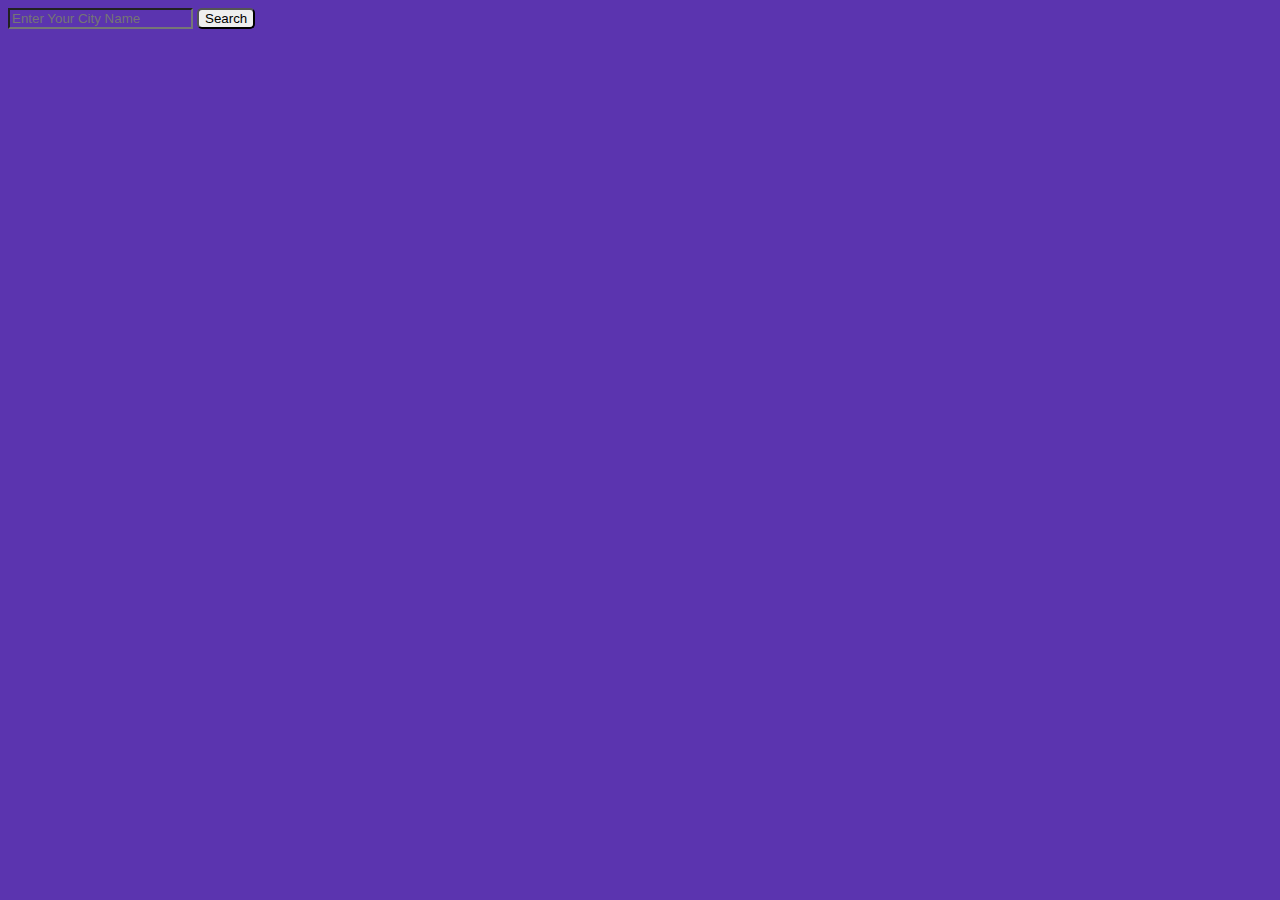
<file: index.html>
<!doctype html>
<html lang="en">

<head>
  <meta charset="utf-8">
  <meta name="viewport" content="width=device-width, initial-scale=1">
  <title>Weather </title>
  <link href="https://cdn.jsdelivr.net/npm/bootstrap@5.3.6/dist/css/bootstrap.min.css" rel="stylesheet"
    integrity="sha384-4Q6Gf2aSP4eDXB8Miphtr37CMZZQ5oXLH2yaXMJ2w8e2ZtHTl7GptT4jmndRuHDT" crossorigin="anonymous">
  <link rel="stylesheet" href="style.css">
</head>

<body>
  <form>
    <div class="container container-fluid col-lg-5 col-sm-12 d-flex justify-content-center align-items-center ">
      <div class="input-group mb-3">
        <input type="text" class="form-control white-placeholder  text-white" style="background: none;"
          placeholder="Enter Your City Name  " aria-label="Recipient’s username" aria-describedby="basic-addon2">
        <button class="btn  btn-outline-dark  border-white  col-lg-3   col-sm-12 butt" type="submit" style="border-radius: 5px;"
          id="basic-addon2">Search</button>
      </div>

    </div>
  </form>
  <div class="container container-fluid col-lg-5 col-sm-12 d-flex justify-content-center align-items-center ">
    <div class="container card">

    </div>
  </div>
  <div class="spinner"> </div>
  <script src="app.js"> </script>
  <script src="outputdata.js"></script>
  <script src="https://cdn.jsdelivr.net/npm/@popperjs/core@2.11.8/dist/umd/popper.min.js"
    integrity="sha384-I7E8VVD/ismYTF4hNIPjVp/Zjvgyol6VFvRkX/vR+Vc4jQkC+hVqc2pM8ODewa9r"
    crossorigin="anonymous"></script>
  <script src="https://cdn.jsdelivr.net/npm/bootstrap@5.3.6/dist/js/bootstrap.min.js"
    integrity="sha384-RuyvpeZCxMJCqVUGFI0Do1mQrods/hhxYlcVfGPOfQtPJh0JCw12tUAZ/Mv10S7D"
    crossorigin="anonymous"></script>
</body>

</html>
</file>
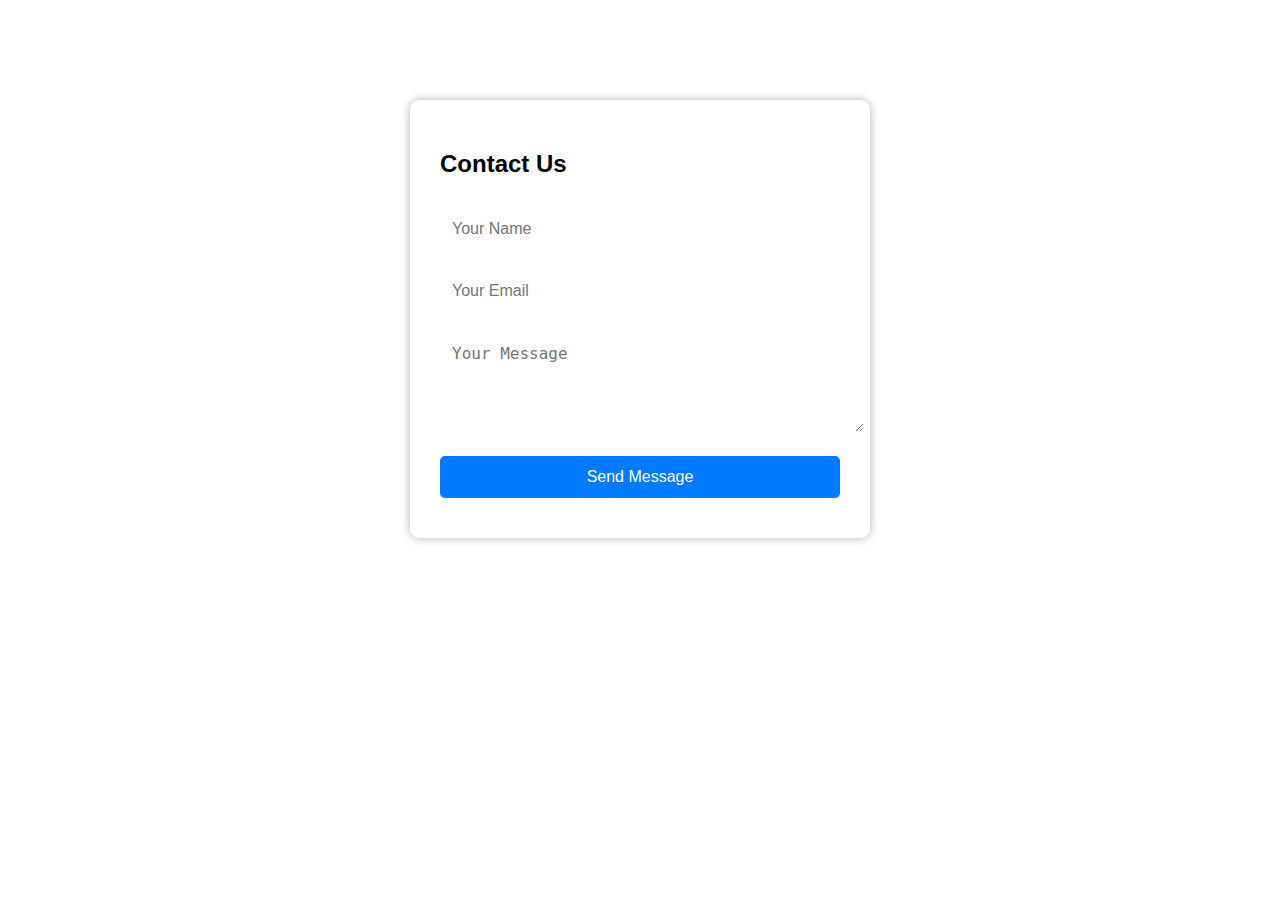
<file: ss.html>
<!DOCTYPE html>
<html lang="en">

<head>
  <meta charset="UTF-8" />
  <meta name="viewport" content="width=device-width, initial-scale=1.0" />
  <title>Blur Background Loader with Form</title>
  <style>
    body {
      margin: 0;
      padding: 0;
      font-family: sans-serif;
      background: url('https://images.unsplash.com/photo-1506744038136-46273834b3fb') no-repeat center center/cover;
    }

    .form-container {
      background-color: transparent;
      max-width: 400px;
      margin: 100px auto;
      background: rgba(255, 255, 255, 0.9);
      padding: 30px;
      border-radius: 10px;
      box-shadow: 0 0 10px rgba(0, 0, 0, 0.3);
    }

    input,
    textarea,
    button {
      width: 100%;
      padding: 12px;
      margin: 10px 0;
      border: none;
      border-radius: 5px;
      font-size: 16px;
    }

    button {
      background-color: #007BFF;
      color: white;
      cursor: pointer;
    }

    .loder {
      position: fixed;
      top: 0;
      left: 0;
      width: 100vw;
      height: 100vh;
      display: flex;
      justify-content: center;
      align-items: center;
      background-color: rgba(0, 0, 0, 0.3);
      /* backdrop-filter: blur(1px); */
      /* -webkit-backdrop-filter: blur(1px); */
      transition: 0.40s, 0.20s;
      /* z-index: 9999; */
    }

    .loder-hidden {
      opacity: 0;
      visibility: hidden;
    }

    .loder::after {
      content: "";
      width: 60px;
      height: 60px;
      border: 8px solid white;
      border-top-color: transparent;
      border-radius: 50%;
      animation: loding 1s linear infinite;
    }

    @keyframes loding {
      from {
        transform: rotate(0turn);
      }

      to {
        transform: rotate(1turn);
      }
    }
  </style>
</head>

<body>

  <!-- Loader -->
  <div class="loder"></div>

  <!-- Page Content -->
  <div class="form-container">
    <h2>Contact Us</h2>
    <input type="text" placeholder="Your Name" />
    <input type="email" placeholder="Your Email" />
    <textarea rows="4" placeholder="Your Message"></textarea>
    <button>Send Message</button>
  </div>

  <!-- JavaScript -->
  <script>
    window.addEventListener("load", () => {
      const loder = document.querySelector(".loder");
      loder.classList.add("loder-hidden");

      loder.addEventListener("transitionend", () => {
        document.body.removeChild(loder);
      });
    });
  </script>

</body>

</html>
</file>
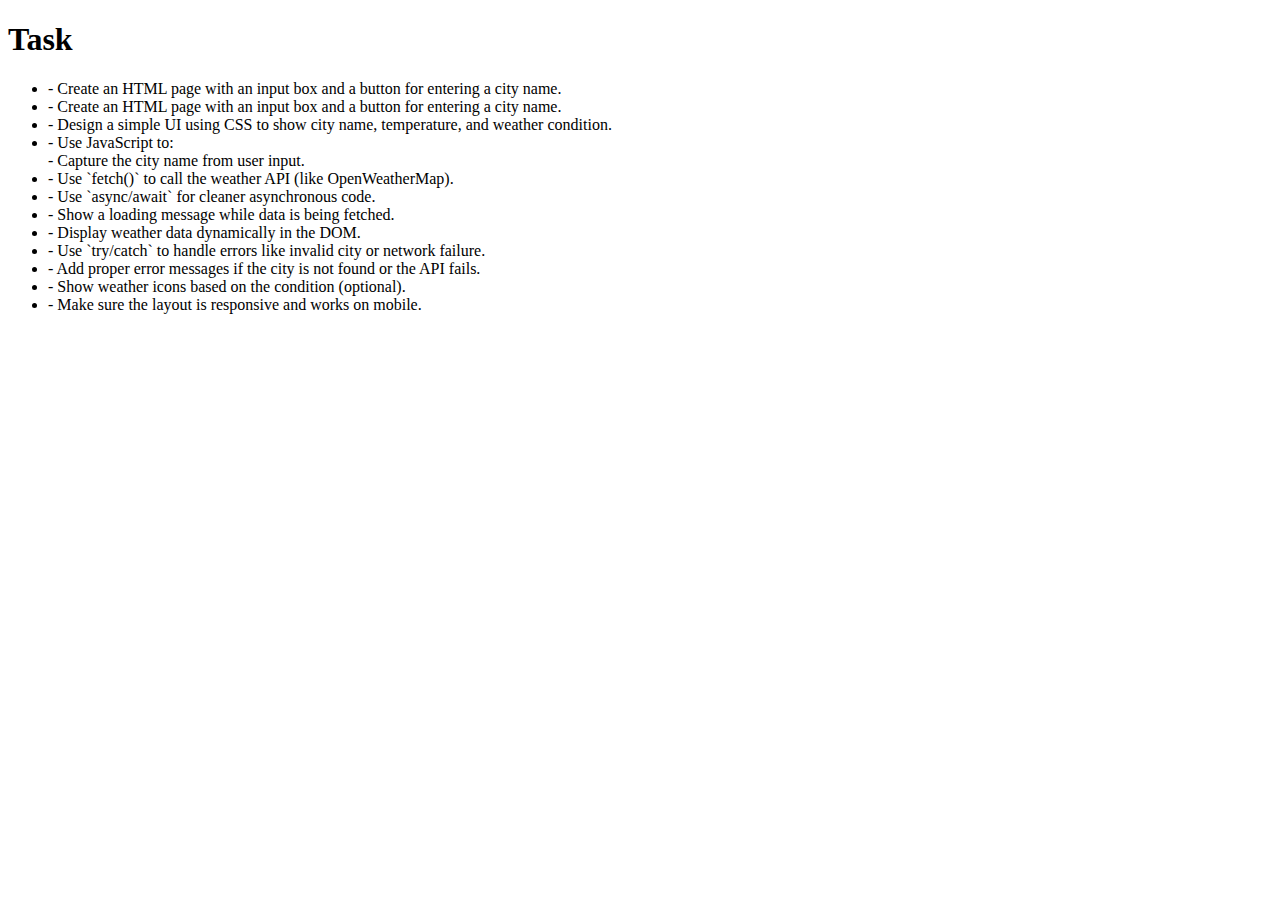
<file: task.html>
<!DOCTYPE html>
<html lang="en">

<head>
    <meta charset="UTF-8">
    <meta name="viewport" content="width=device-width, initial-scale=1.0">
    <title>Task</title>
</head>

<body>
    <b>
        <h1>Task</h1>
    </b>

    <ul>
        <li> - Create an HTML page with an input box and a button for entering a city name.
        </li>
        <li> - Create an HTML page with an input box and a button for entering a city name.
        </li>
        <li>
            - Design a simple UI using CSS to show city name, temperature, and weather condition.
        </li>
        <li>
            - Use JavaScript to:
        </li>
        - Capture the city name from user input.
        <li>
            - Use `fetch()` to call the weather API (like OpenWeatherMap).
        </li>
        <li>

            - Use `async/await` for cleaner asynchronous code.
        </li>
        <li>

            - Show a loading message while data is being fetched.
        </li>
        <li>

            - Display weather data dynamically in the DOM.
        </li>
        <li>

            - Use `try/catch` to handle errors like invalid city or network failure.
        </li>
        <li>

            - Add proper error messages if the city is not found or the API fails.
        </li>
        <li>

            - Show weather icons based on the condition (optional).
        </li>
        <li>

            - Make sure the layout is responsive and works on mobile.
        </li>

    </ul>

</body>

</html>
</file>
<file: style.css>
body {
    background-color: rgb(91, 52, 175);

}

.card {
    background-color: rgb(91, 52, 175);
    height: 300px;

}

.container {

    height: 330px;


}

.div-bg {
    background-color: white;
    color: rgb(91, 52, 175);

}

.butt {
    filter: blur(5px);
}

.spinner {
    position: fixed;
    top: 0%;
    left: 0%;
    width: 100vw;
    height: 100vh;
    display: flex;
    justify-content: center;
    align-items: center;
    /* background-color: aliceblue; */
    transition: 0.75s, visibilty 0.75s;
    /* backdrop-filter: blur(10px);  */
    backdrop-filter: blur(5px);
    -webkit-backdrop-filter: blur(10px);
    /* filter: blur(5px); */

}

.spinner-hiden {

    opacity: 0;
    visibility: hidden;
}

.spinner::after {

    content: "";
    width: 100px;
    height: 100px;
    border: 15px dashed black;
    border-top-color: rgb(255, 255, 255);
    border-left-color: white;
    border-radius: 100%;
    animation: loding 0.75s ease infinite;

}

@keyframes loding {
    from {
        transform: rotate(0turn);
    }

    /* Rotate the spinner 1  */
    to {
        transform: rotate(1turn);
    }
}
</file>
